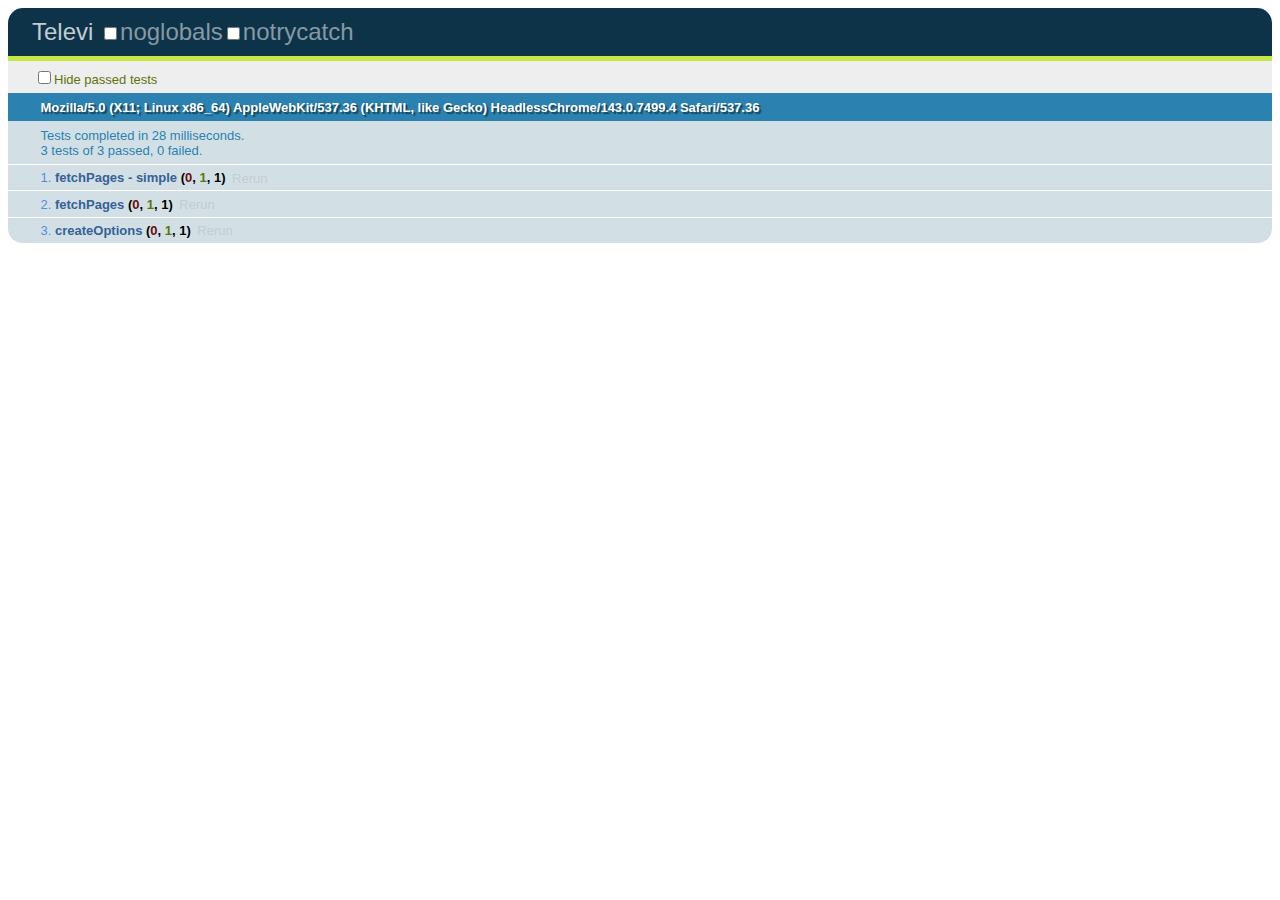
<file: test/all.html>
<!DOCTYPE HTML>
<html>
  <head>
    <link rel="stylesheet" href="qunit.css" type="text/css" media="screen" />
    <script src="qunit.js"></script>
    <script src="sinon-1.1.1.js"></script>
    <script src="sinon-qunit-1.0.0.js"></script>
    <script src="../Televi.wdgt/zepto.js"></script>
    <script src="../Televi.wdgt/Flip.js"></script>
    <script src="../Televi.wdgt/Televi.js"></script>
    <script src="all.js"></script>
  </head>
  <body>
    <h1 id="qunit-header">Televi</h1>
    <h2 id="qunit-banner"></h2>
    <div id="qunit-testrunner-toolbar"></div>
    <h2 id="qunit-userAgent"></h2>
    <ol id="qunit-tests"></ol>
    <div id="qunit-fixture"></div>
  </body>
</html>
</file>
<file: test/qunit.css>
/**
 * QUnit - A JavaScript Unit Testing Framework
 *
 * http://docs.jquery.com/QUnit
 *
 * Copyright (c) 2011 John Resig, Jörn Zaefferer
 * Dual licensed under the MIT (MIT-LICENSE.txt)
 * or GPL (GPL-LICENSE.txt) licenses.
 * Pulled Live from Git Wed Jun  8 21:40:01 UTC 2011
 * Last Commit: d4f23f8a882d13b71768503e2db9fa33ef169ba0
 */

/** Font Family and Sizes */

#qunit-tests, #qunit-header, #qunit-banner, #qunit-testrunner-toolbar, #qunit-userAgent, #qunit-testresult {
	font-family: "Helvetica Neue Light", "HelveticaNeue-Light", "Helvetica Neue", Calibri, Helvetica, Arial, sans-serif;
}

#qunit-testrunner-toolbar, #qunit-userAgent, #qunit-testresult, #qunit-tests li { font-size: small; }
#qunit-tests { font-size: smaller; }


/** Resets */

#qunit-tests, #qunit-tests ol, #qunit-header, #qunit-banner, #qunit-userAgent, #qunit-testresult {
	margin: 0;
	padding: 0;
}


/** Header */

#qunit-header {
	padding: 0.5em 0 0.5em 1em;

	color: #8699a4;
	background-color: #0d3349;

	font-size: 1.5em;
	line-height: 1em;
	font-weight: normal;

	border-radius: 15px 15px 0 0;
	-moz-border-radius: 15px 15px 0 0;
	-webkit-border-top-right-radius: 15px;
	-webkit-border-top-left-radius: 15px;
}

#qunit-header a {
	text-decoration: none;
	color: #c2ccd1;
}

#qunit-header a:hover,
#qunit-header a:focus {
	color: #fff;
}

#qunit-banner {
	height: 5px;
}

#qunit-testrunner-toolbar {
	padding: 0.5em 0 0.5em 2em;
	color: #5E740B;
	background-color: #eee;
}

#qunit-userAgent {
	padding: 0.5em 0 0.5em 2.5em;
	background-color: #2b81af;
	color: #fff;
	text-shadow: rgba(0, 0, 0, 0.5) 2px 2px 1px;
}


/** Tests: Pass/Fail */

#qunit-tests {
	list-style-position: inside;
}

#qunit-tests li {
	padding: 0.4em 0.5em 0.4em 2.5em;
	border-bottom: 1px solid #fff;
	list-style-position: inside;
}

#qunit-tests.hidepass li.pass, #qunit-tests.hidepass li.running  {
	display: none;
}

#qunit-tests li strong {
	cursor: pointer;
}

#qunit-tests li a {
	padding: 0.5em;
	color: #c2ccd1;
	text-decoration: none;
}
#qunit-tests li a:hover,
#qunit-tests li a:focus {
	color: #000;
}

#qunit-tests ol {
	margin-top: 0.5em;
	padding: 0.5em;

	background-color: #fff;

	border-radius: 15px;
	-moz-border-radius: 15px;
	-webkit-border-radius: 15px;

	box-shadow: inset 0px 2px 13px #999;
	-moz-box-shadow: inset 0px 2px 13px #999;
	-webkit-box-shadow: inset 0px 2px 13px #999;
}

#qunit-tests table {
	border-collapse: collapse;
	margin-top: .2em;
}

#qunit-tests th {
	text-align: right;
	vertical-align: top;
	padding: 0 .5em 0 0;
}

#qunit-tests td {
	vertical-align: top;
}

#qunit-tests pre {
	margin: 0;
	white-space: pre-wrap;
	word-wrap: break-word;
}

#qunit-tests del {
	background-color: #e0f2be;
	color: #374e0c;
	text-decoration: none;
}

#qunit-tests ins {
	background-color: #ffcaca;
	color: #500;
	text-decoration: none;
}

/*** Test Counts */

#qunit-tests b.counts                       { color: black; }
#qunit-tests b.passed                       { color: #5E740B; }
#qunit-tests b.failed                       { color: #710909; }

#qunit-tests li li {
	margin: 0.5em;
	padding: 0.4em 0.5em 0.4em 0.5em;
	background-color: #fff;
	border-bottom: none;
	list-style-position: inside;
}

/*** Passing Styles */

#qunit-tests li li.pass {
	color: #5E740B;
	background-color: #fff;
	border-left: 26px solid #C6E746;
}

#qunit-tests .pass                          { color: #528CE0; background-color: #D2E0E6; }
#qunit-tests .pass .test-name               { color: #366097; }

#qunit-tests .pass .test-actual,
#qunit-tests .pass .test-expected           { color: #999999; }

#qunit-banner.qunit-pass                    { background-color: #C6E746; }

/*** Failing Styles */

#qunit-tests li li.fail {
	color: #710909;
	background-color: #fff;
	border-left: 26px solid #EE5757;
}

#qunit-tests > li:last-child {
	border-radius: 0 0 15px 15px;
	-moz-border-radius: 0 0 15px 15px;
	-webkit-border-bottom-right-radius: 15px;
	-webkit-border-bottom-left-radius: 15px;
}

#qunit-tests .fail                          { color: #000000; background-color: #EE5757; }
#qunit-tests .fail .test-name,
#qunit-tests .fail .module-name             { color: #000000; }

#qunit-tests .fail .test-actual             { color: #EE5757; }
#qunit-tests .fail .test-expected           { color: green;   }

#qunit-banner.qunit-fail                    { background-color: #EE5757; }


/** Result */

#qunit-testresult {
	padding: 0.5em 0.5em 0.5em 2.5em;

	color: #2b81af;
	background-color: #D2E0E6;

	border-bottom: 1px solid white;
}

/** Fixture */

#qunit-fixture {
	position: absolute;
	top: -10000px;
	left: -10000px;
}
</file>
